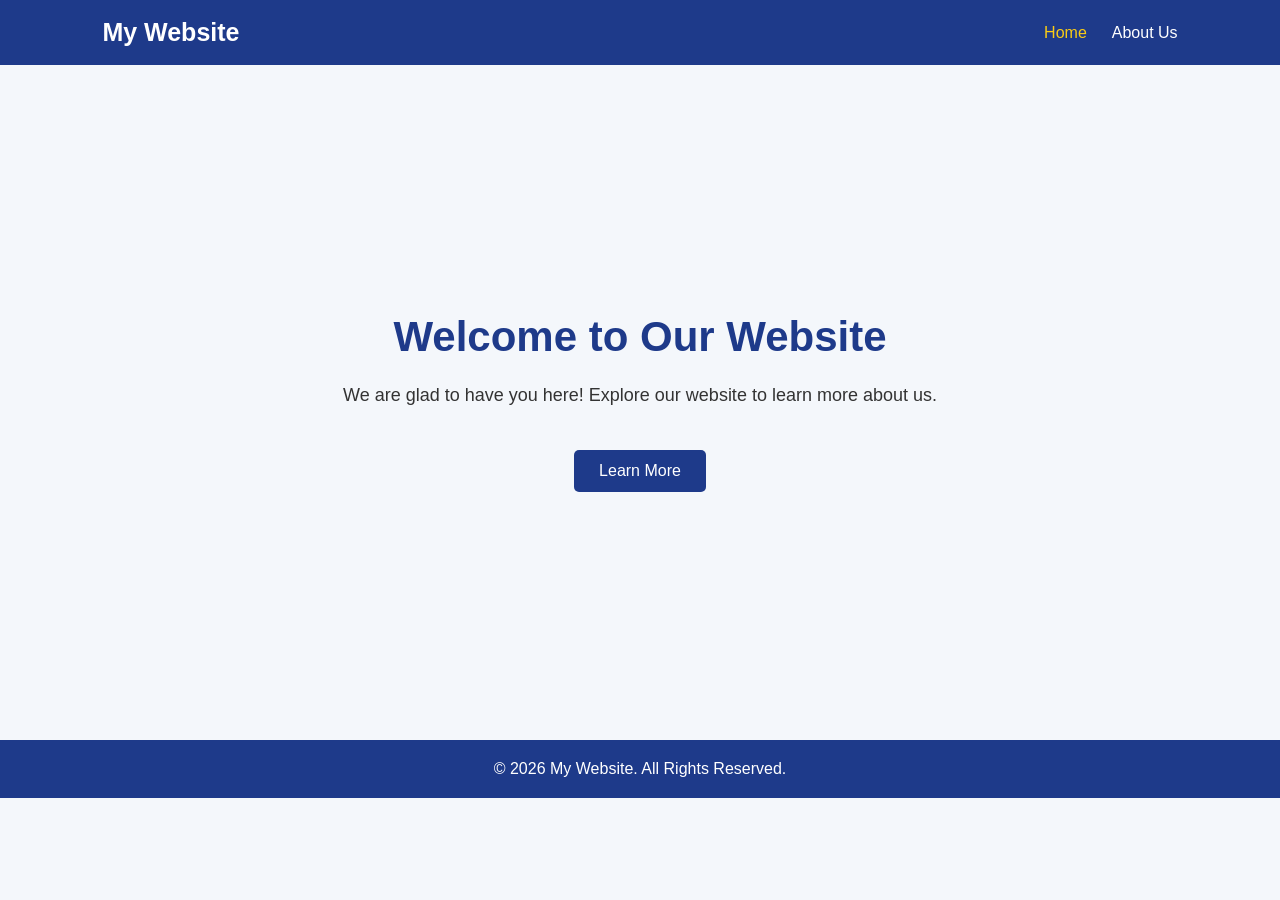
<file: index.html>
<!DOCTYPE html>
<html lang="en">
<head>
    <meta charset="UTF-8">
    <meta name="viewport" content="width=device-width, initial-scale=1.0">
    <title>Home | My Website</title>
    <link rel="stylesheet" href="style.css">
</head>
<body>

    <!-- Navigation Bar -->
    <header>
        <nav>
            <h2 class="logo">My Website</h2>
            <ul>
                <li><a href="index.html" class="active">Home</a></li>
                <li><a href="about.html">About Us</a></li>
            </ul>
        </nav>
    </header>

    <!-- Home Section -->
    <section class="hero">
        <h1>Welcome to Our Website</h1>
        <p>
            We are glad to have you here!
            Explore our website to learn more about us.
        </p>
        <a href="about.html" class="btn">Learn More</a>
    </section>

    <!-- Footer -->
    <footer>
        <p>&copy; 2026 My Website. All Rights Reserved.</p>
    </footer>

</body>
</html>
</file>
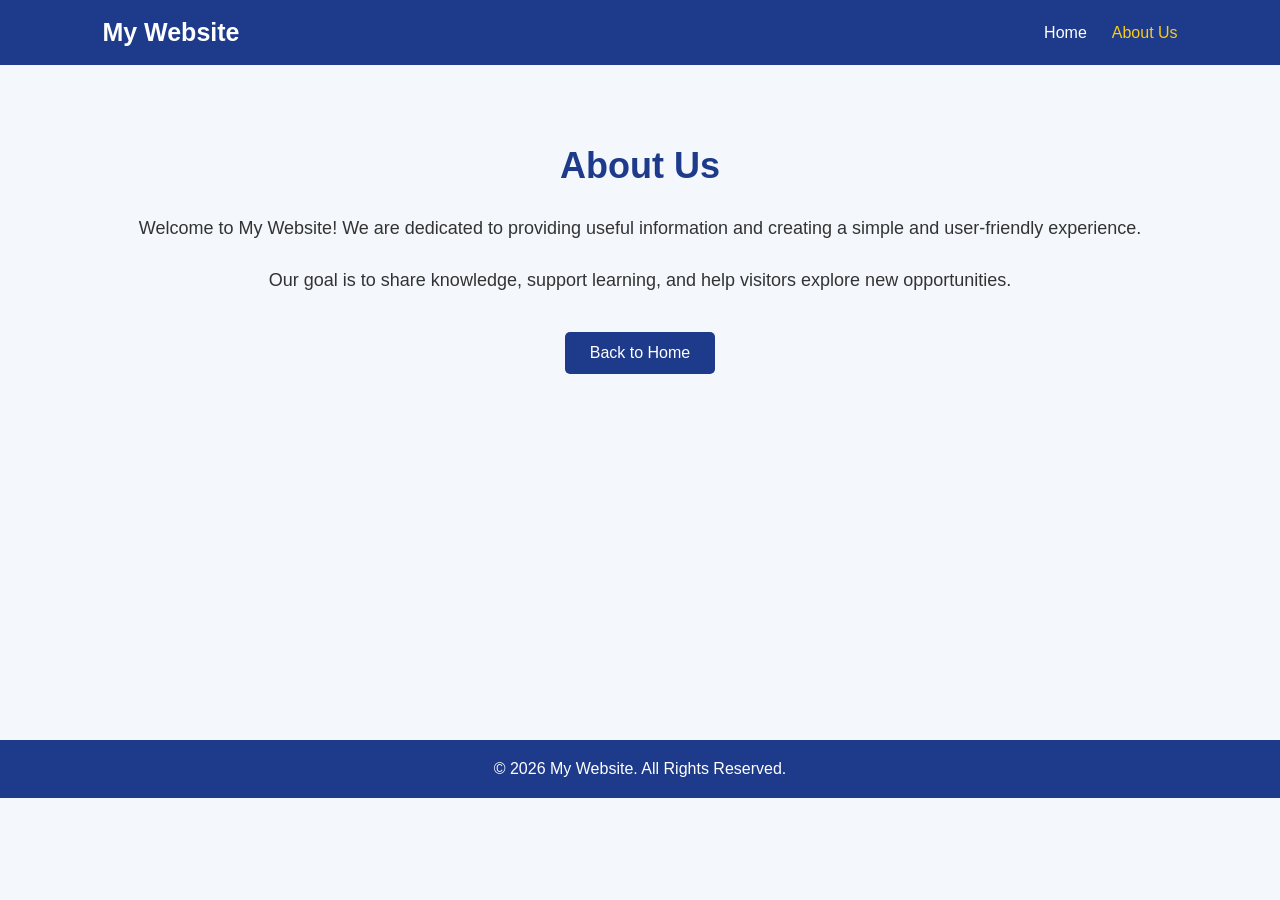
<file: about.html>
<!DOCTYPE html>
<html lang="en">
<head>
    <meta charset="UTF-8">
    <meta name="viewport" content="width=device-width, initial-scale=1.0">
    <title>About Us | My Website</title>
    <link rel="stylesheet" href="style.css">
</head>
<body>

    <!-- Navigation Bar -->
    <header>
        <nav>
            <h2 class="logo">My Website</h2>
            <ul>
                <li><a href="index.html">Home</a></li>
                <li><a href="about.html" class="active">About Us</a></li>
            </ul>
        </nav>
    </header>

    <!-- About Section -->
    <section class="about">
        <h1>About Us</h1>

        <p>
            Welcome to My Website!
            We are dedicated to providing useful information
            and creating a simple and user-friendly experience.
        </p>

        <p>
            Our goal is to share knowledge, support learning,
            and help visitors explore new opportunities.
        </p>

        <a href="index.html" class="btn">Back to Home</a>
    </section>

    <!-- Footer -->
    <footer>
        <p>&copy; 2026 My Website. All Rights Reserved.</p>
    </footer>

</body>
</html>
</file>
<file: style.css>
/* General Styling */
* {
    margin: 0;
    padding: 0;
    box-sizing: border-box;
    font-family: Arial, sans-serif;
}

body {
    background-color: #f4f7fb;
    color: #333;
}

/* Navigation Bar */
header {
    background-color: #1e3a8a;
    padding: 18px 8%;
}

nav {
    display: flex;
    justify-content: space-between;
    align-items: center;
}

.logo {
    color: white;
    font-size: 25px;
}

nav ul {
    display: flex;
    list-style: none;
    gap: 25px;
}

nav ul li a {
    color: white;
    text-decoration: none;
    font-size: 16px;
    transition: 0.3s;
}

nav ul li a:hover,
nav ul li a.active {
    color: #facc15;
}

/* Home Page */
.hero {
    min-height: 75vh;
    display: flex;
    flex-direction: column;
    justify-content: center;
    align-items: center;
    text-align: center;
    padding: 40px 20px;
}

.hero h1 {
    font-size: 42px;
    color: #1e3a8a;
    margin-bottom: 20px;
}

.hero p {
    font-size: 18px;
    margin-bottom: 25px;
    line-height: 1.6;
}

/* About Page */
.about {
    min-height: 75vh;
    padding: 80px 10%;
    text-align: center;
}

.about h1 {
    font-size: 36px;
    color: #1e3a8a;
    margin-bottom: 25px;
}

.about p {
    font-size: 18px;
    line-height: 1.8;
    margin-bottom: 20px;
}

/* Button */
.btn {
    display: inline-block;
    background-color: #1e3a8a;
    color: white;
    padding: 12px 25px;
    text-decoration: none;
    border-radius: 5px;
    margin-top: 15px;
    transition: 0.3s;
}

.btn:hover {
    background-color: #2563eb;
}

/* Footer */
footer {
    background-color: #1e3a8a;
    color: white;
    text-align: center;
    padding: 20px;
}

/* Mobile Responsive */
@media (max-width: 600px) {
    nav {
        flex-direction: column;
        gap: 15px;
    }

    nav ul {
        gap: 20px;
    }

    .hero h1 {
        font-size: 30px;
    }

    .about {
        padding: 50px 20px;
    }
}
</file>
